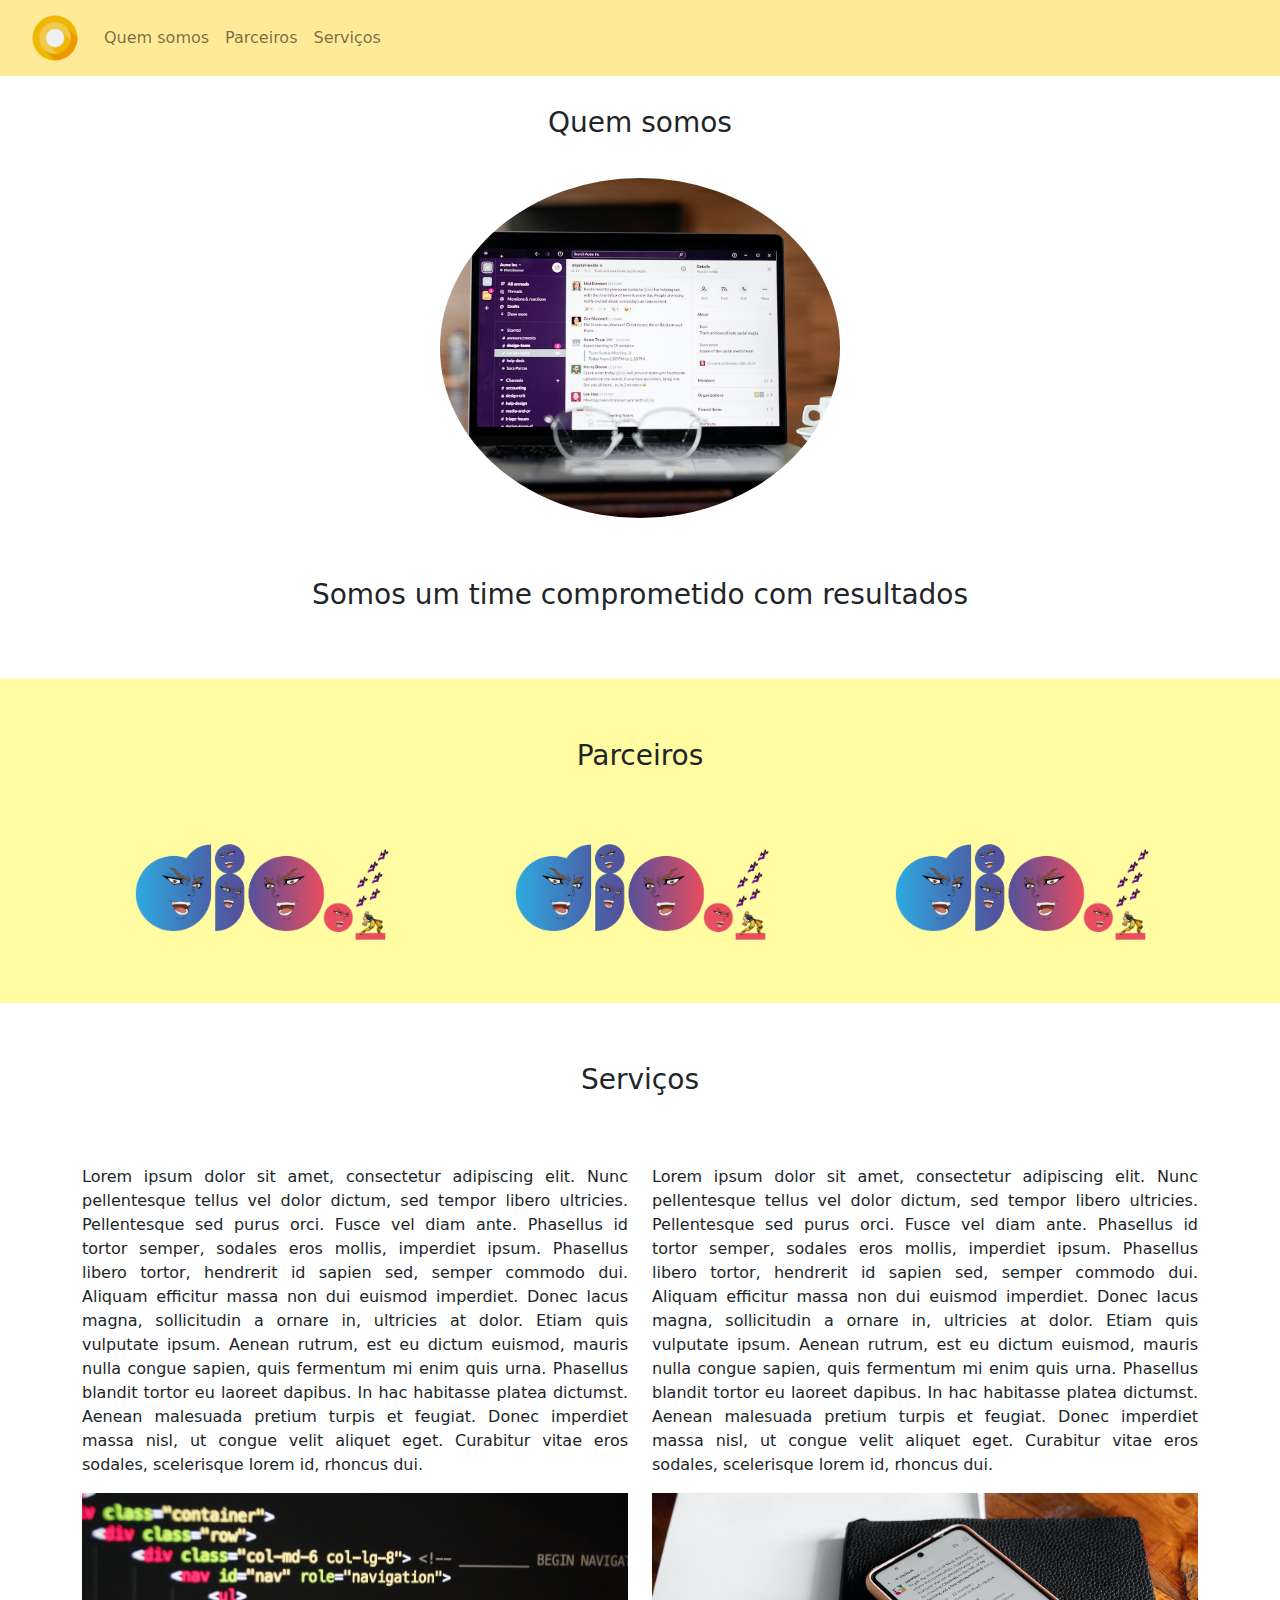
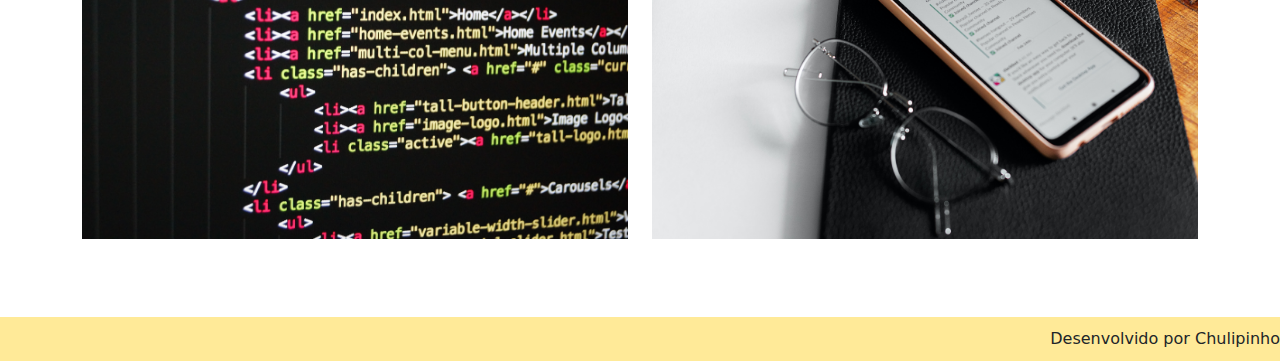
<file: 03 - Construindo páginas para a internet com Bootstrap/Exercício 01 - Bootstrap/index.html>
<!DOCTYPE html>

<html lang="pt-br">

<head>
    <title>Minha página</title>
    <meta charset="utf-8">
    <link rel="stylesheet" type="text/css" href="bootstrap/css/bootstrap.min.css">
    <link rel="stylesheet" type="text/css" href="css/style.css">
</head>

<body>

    <nav class="navbar navbar-expand-lg navbar-light">
        <a class="navbar-brand" href="#">
            <img src="img/1024px-Android_O_Preview_Logo.png" alt="Logo Android" width="50" height="auto">
        </a>
        <div class="collapse navbar-collapse">
            <ul class="navbar-nav">
                <li class="nav-item">
                    <a class="nav-link" href="#quem-somos">Quem somos</a>
                </li>
                <li class="nav-item">
                    <a class="nav-link" href="#parceiros">Parceiros</a>
                </li>
                <li class="nav-item">
                    <a class="nav-link" href="#servicos">Serviços</a>
                </li>
            </ul>
        </div>
    </nav>

    <section id="quem-somos">
        <div class="container-fluid text-center margin">
            <h3>Quem somos</h3>
            <img src="img/site1.jpg" alt="Site 1" class="rounded-circle circular-img margin">
            <h3 class="margin">Somos um time comprometido com resultados</h3>
        </div>
    </section>

    <section id="parceiros">
        <div class="container-fluid text-center margin">
            <h3 class="margin">Parceiros</h3>
            <div class="container margin">
                <div class="row">
                    <div class="col-lg-4 text-center">
                        <img src="img/logo_dio.png" alt="Logomarca Digital Inovation One" class="carousel-img">
                    </div>
                    <div class="col-lg-4 text-center">
                        <img src="img/logo_dio.png" alt="Logomarca Digital Inovation One" class="carousel-img">
                    </div>
                    <div class="col-lg-4 text-center">
                        <img src="img/logo_dio.png" alt="Logomarca Digital Inovation One" class="carousel-img">
                    </div>
                </div>
            </div>
        </div>
    </section>

    <section id="servicos">
        <div class="container-fluid margin text-center servicos">
            <h3 class="margin">Serviços</h3>
            <div class="container">
                <div class="row">
                    <div class="col-lg-6">
                        <p class="justified">Lorem ipsum dolor sit amet, consectetur adipiscing elit. Nunc pellentesque tellus vel dolor dictum, sed tempor libero ultricies. Pellentesque sed purus orci. Fusce vel diam ante. Phasellus id tortor semper, sodales eros mollis, imperdiet ipsum. Phasellus libero tortor, hendrerit id sapien sed, semper commodo dui. Aliquam efficitur massa non dui euismod imperdiet. Donec lacus magna, sollicitudin a ornare in, ultricies at dolor. Etiam quis vulputate ipsum. Aenean rutrum, est eu dictum euismod, mauris nulla congue sapien, quis fermentum mi enim quis urna. Phasellus blandit tortor eu laoreet dapibus. In hac habitasse platea dictumst. Aenean malesuada pretium turpis et feugiat. Donec imperdiet massa nisl, ut congue velit aliquet eget. Curabitur vitae eros sodales, scelerisque lorem id, rhoncus dui.</p>
                        <img src="img/site2.jpg" alt="Codigo" class="servicos-img">
                    </div>
                    <div class="col-lg-6">
                        <p class="justified">Lorem ipsum dolor sit amet, consectetur adipiscing elit. Nunc pellentesque tellus vel dolor dictum, sed tempor libero ultricies. Pellentesque sed purus orci. Fusce vel diam ante. Phasellus id tortor semper, sodales eros mollis, imperdiet ipsum. Phasellus libero tortor, hendrerit id sapien sed, semper commodo dui. Aliquam efficitur massa non dui euismod imperdiet. Donec lacus magna, sollicitudin a ornare in, ultricies at dolor. Etiam quis vulputate ipsum. Aenean rutrum, est eu dictum euismod, mauris nulla congue sapien, quis fermentum mi enim quis urna. Phasellus blandit tortor eu laoreet dapibus. In hac habitasse platea dictumst. Aenean malesuada pretium turpis et feugiat. Donec imperdiet massa nisl, ut congue velit aliquet eget. Curabitur vitae eros sodales, scelerisque lorem id, rhoncus dui.</p>
                        <img src="img/app.jpg" alt="App" class="servicos-img">
                    </div>
                </div>
            </div>
        </div>
    </section>

    <footer class="text-end footer-config">
        <p class="footer-text">Desenvolvido por Chulipinho</p>
    </footer>

</body>

</html>
</file>
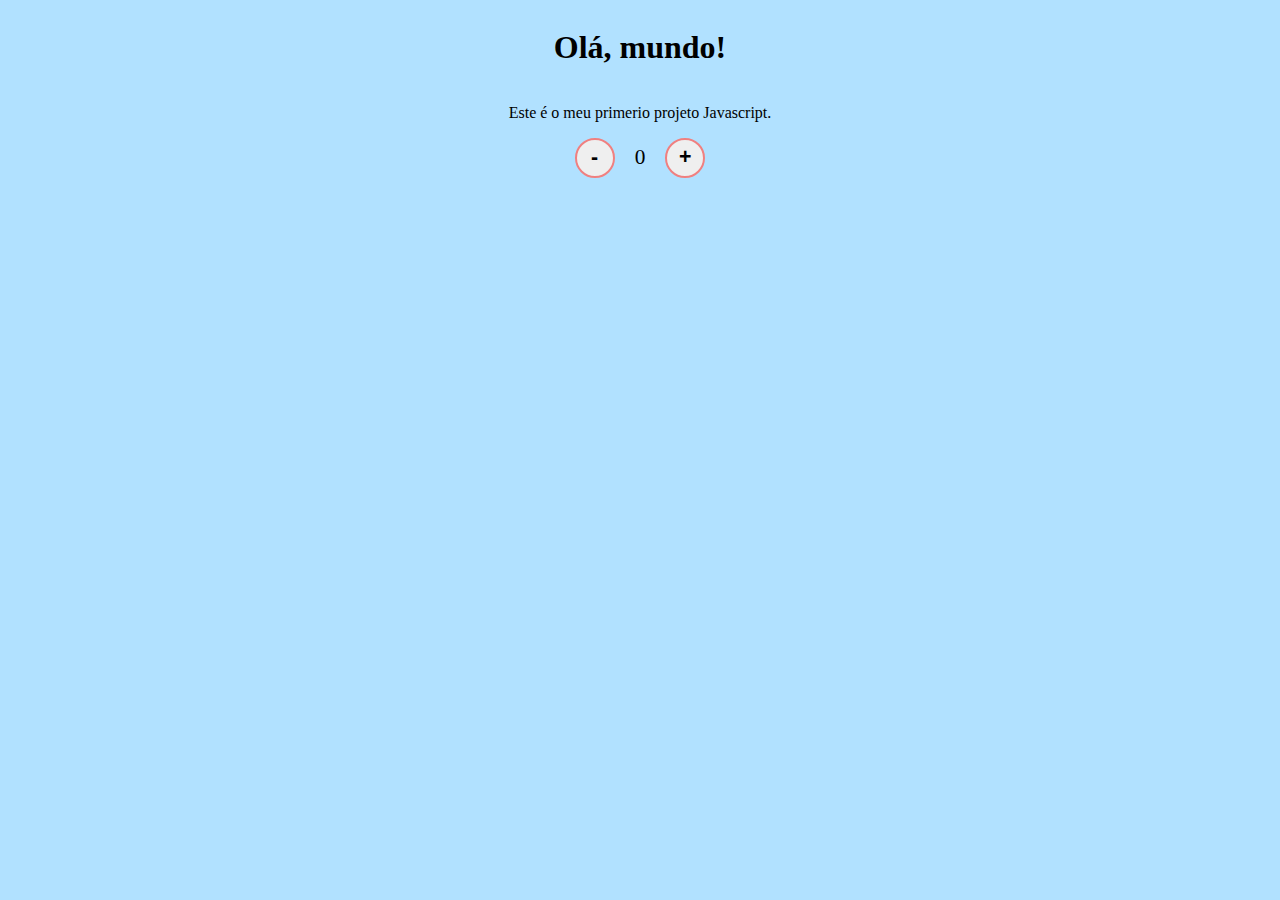
<file: 06 - Introdução ao JavaScript/Aula 05 - Contador/index.html>
<!DOCTYPE html>
<html lang="en">
<head>
    <meta charset="UTF-8">
    <meta http-equiv="X-UA-Compatible" content="IE=edge">
    <meta name="viewport" content="width=device-width, initial-scale=1.0">
    <link rel="stylesheet" href="assets/css/style.css">
    <title>Contador</title>
</head>
<body>
    <h1>Olá, mundo!</h1>
    <p>Este é o meu primerio projeto Javascript.</p>
    <div id="counter">
        <button name="subtrair" id="sub">-</button>
        <span id="currentNumber">0</span>
        <button name="adicionar" id="add">+</button>
    </div>
    <script src="assets/js/script.js"></script>
</body>
</html>
</file>
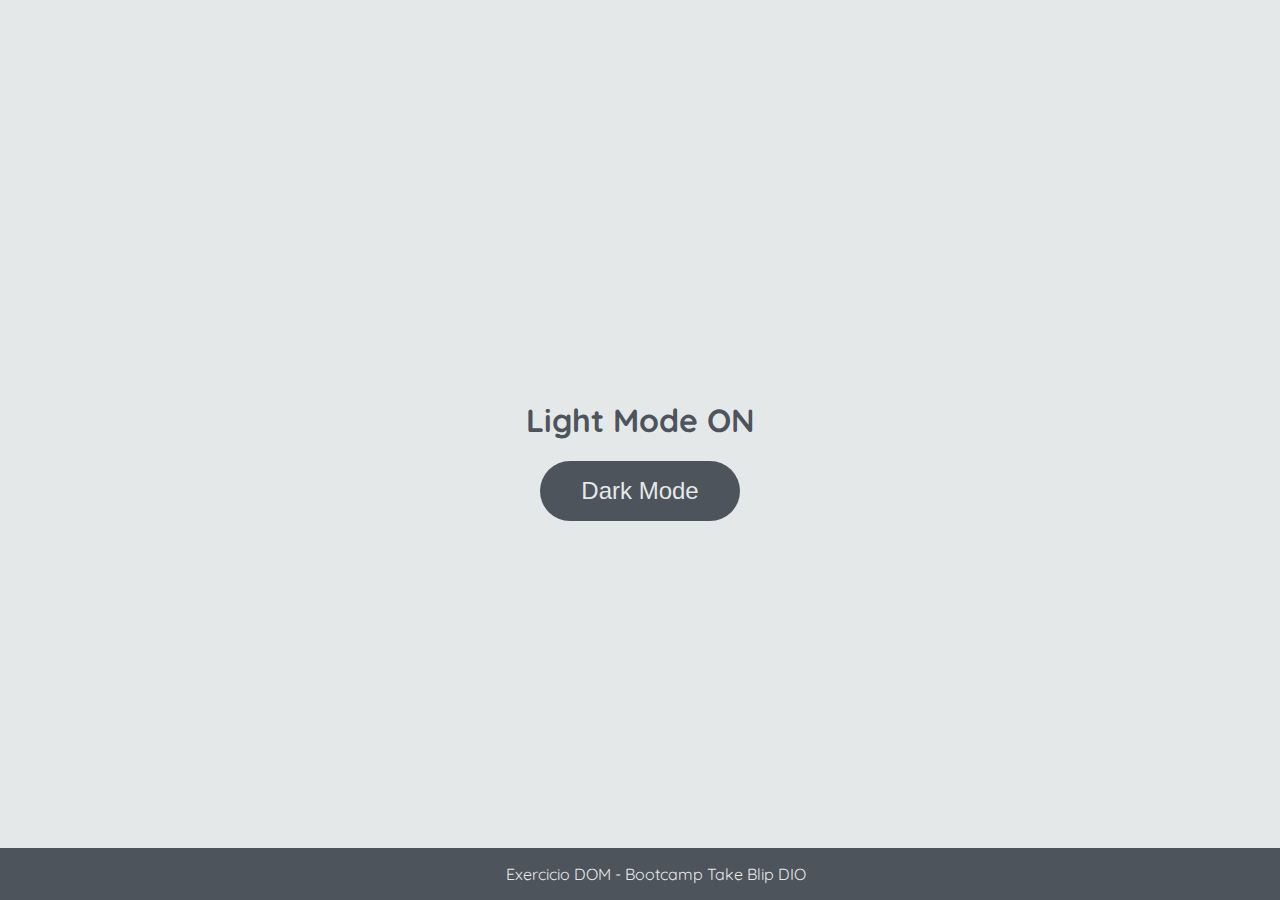
<file: 14 - Manipulando a DOM com javascript/Exercicio/index.html>
<!DOCTYPE html>
<html lang="en">
<head>
    <meta charset="UTF-8">
    <meta http-equiv="X-UA-Compatible" content="IE=edge">
    <meta name="viewport" content="width=device-width, initial-scale=1.0">
    <link rel="stylesheet" href="css/style.css">
    <title>Light dark mode</title>
</head>
<body class="darkmodable" id="body">
    <main>
        <h1 id="main-text">Light Mode ON</h1>
        <button class="darkmodable" id="mode-selector">Dark Mode</button>
    </main>
    <footer class="darkmodable">
        Exercicio DOM - Bootcamp Take Blip DIO
    </footer>

    <script src="js/script.js"></script>
</body>
</html>
</file>
<file: 03 - Construindo páginas para a internet com Bootstrap/Exercício 01 - Bootstrap/css/style.css>
.navbar {
    background-color: #FFEA98                                           ;
}

.margin {
    padding-bottom: 30px;
    padding-top: 30px;
}

.circular-img {
    width: 400px;
    height: 400px;
    object-fit: cover;
}

.carousel-img {
    width: 75%;
}

#parceiros {
    background-color: #FFFCA2;
}

.servicos-img {
    width: 100%;
    height: 50%;
    object-fit: cover;
} 

.container {
    padding-top: 30px;
    padding-bottom: 30px;
}

.justified {
    text-align: justify;
}

.footer-config {
    padding-top: 10px;
    padding-bottom: 10px;
    margin: auto;
    background-color: #FFEA98;
}

.footer-text {
    margin: 0;
}

.navbar {
    padding-left: 30px;
}
</file>
<file: 06 - Introdução ao JavaScript/Aula 05 - Contador/assets/css/style.css>
@import url('https://fonts.googleapis.com/css2?family=PT+Sans:wght@700&family=Roboto:ital@1&display=swap');

body {
    display: flex;
    align-items: center;
    justify-content: center;
    flex-direction: column;
    background-color: rgb(177, 225, 255);
}

button {
    height: 40px;
    width: 40px;
    border-radius: 50%;
    border: 2px solid lightcoral;
    font-size: 16pt;
    font-weight: 600;
    text-align: center;
}

#counter {
    display: flex;
}

#currentNumber {
    display: flex;
    align-items: center;
    margin: 0 20px;
    font-size: 16pt;
}
</file>
<file: 14 - Manipulando a DOM com javascript/Exercicio/css/style.css>
@import url('https://fonts.googleapis.com/css2?family=Quicksand&display=swap');

body {
    background-color: #e5e8e8;
    color: #4e545c;
    margin: 0;
    font-family: 'Quicksand';
}   

body.dark-mode {
    background-color: #000401;
    color: #e5e8e8;
}

main {
    height: 100vh;
    width: 100%;
    display: flex;
    flex-direction: column;
    align-items: center;
    justify-content: center;
}

footer {
    width: 100%;
    background-color: #4e545c;
    padding: 16px;
    color: #e5e8e8;
    position: fixed;
    bottom: 0;
    text-align: center;
    font-weight: 400;
}

footer .dark-mode {
    background-color: #8d9797;
    color: #000401;
}

button {
    border-radius: 40px;
    font-size: 1.5rem;
    height: 60px;
    width: 200px;
    border: none;
    background-color: #4e545c;
    color: #e5e8e8;
    transition: all 0.5s linear;
}

button:hover {
    background-color: #000401   ;
}

button.dark-mode {
    background-color: #e5e8e8;
    color: #4e545c;
}

button.dark-mode:hover {
    background-color: #4e545c;
    color: #e5e8e8;
}
</file>
